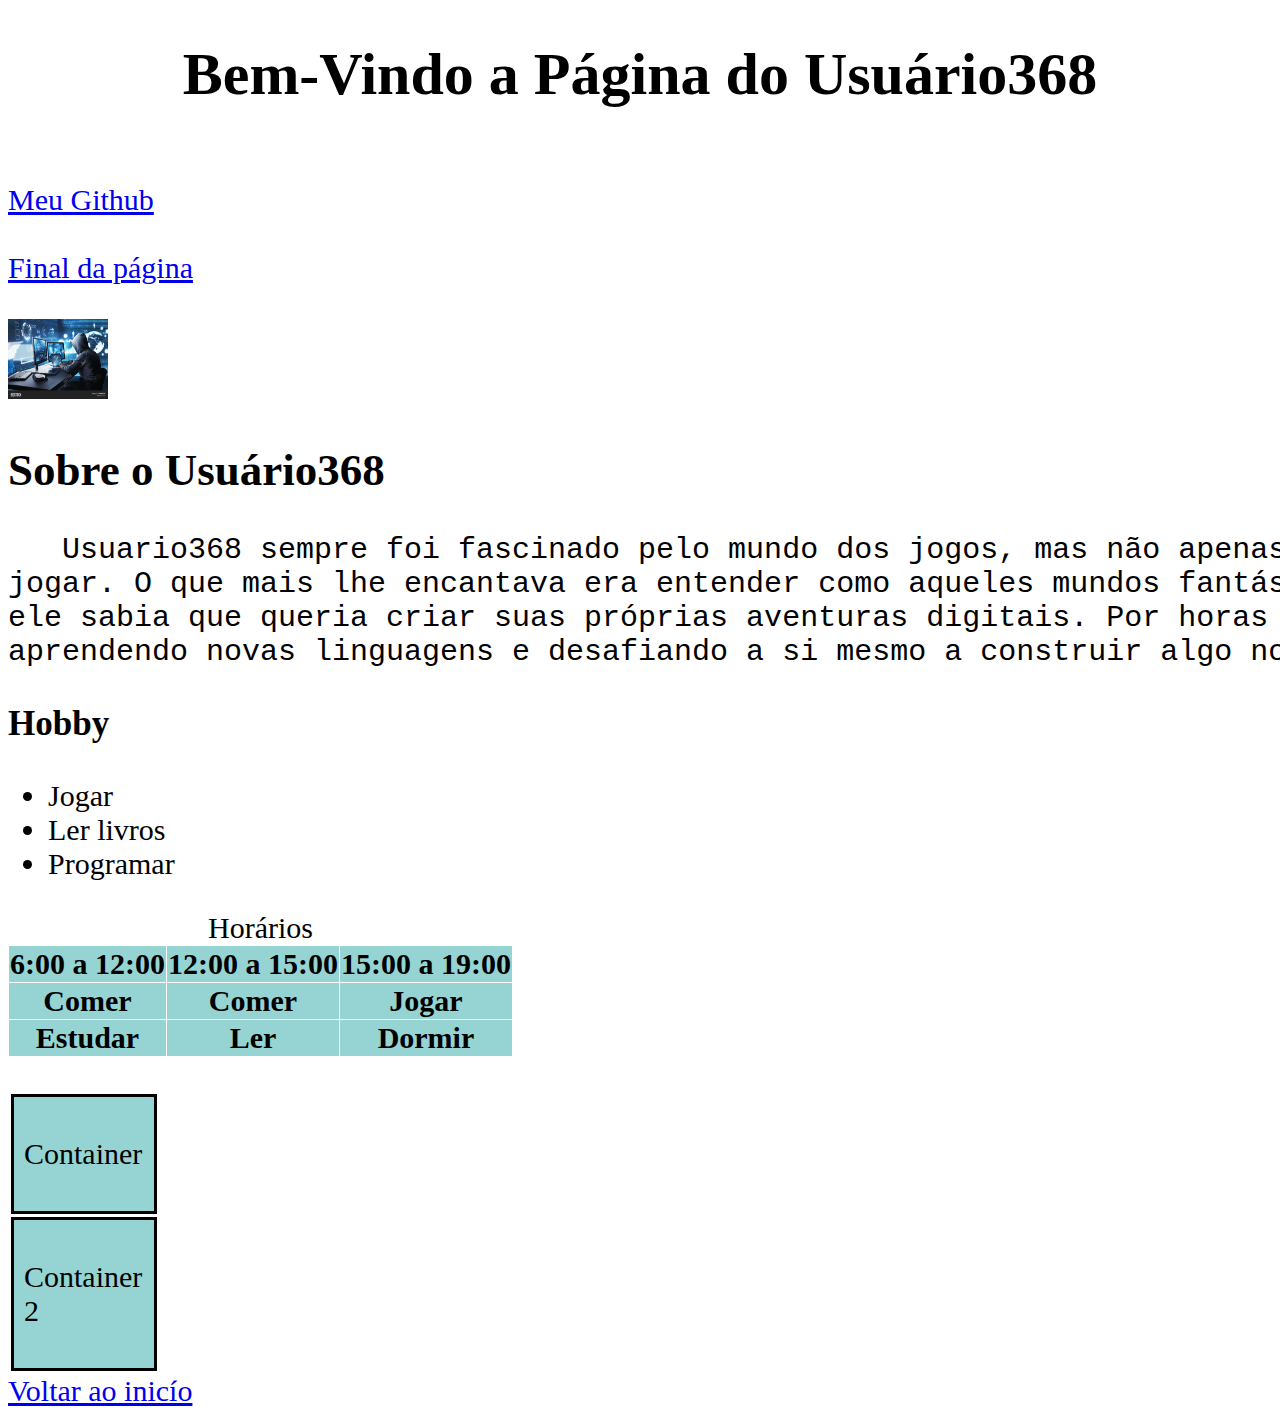
<file: Atividade1.html>
<!DOCTYPE html>
<html lang="pt-BR">

<head>
    <meta charset="UTF-8">
    <meta name="viewport" content="width=device-width, initial-scale=1.0">
    <title>Usuário368</title>

  <link rel="stylesheet" href="auladecss.css">

</head>

<body>

    <header ID="inicio">
        <h1 class="titulo">Bem-Vindo a Página do Usuário368</h1>
    </header>
    <br>
    <nav>
        <a href="https://github.com/3d5onLP">Meu Github</a>
        <br><br>
        <a href="#final">Final da página</a>
    </nav>
    <br>
    <aside>
        <img src="./253465240.jpg" alt="Imagem do usuário 368" width="100px" height="80px">
    </aside>
    <section></section>
    <h2>Sobre o Usuário368</h2>
    <pre>   Usuario368 sempre foi fascinado pelo mundo dos jogos, mas não apenas pela experiência de 
jogar. O que mais lhe encantava era entender como aqueles mundos fantásticos ganhavam vida. Desde cedo, 
ele sabia que queria criar suas próprias aventuras digitais. Por horas a fio, ficava explorando códigos, 
aprendendo novas linguagens e desafiando a si mesmo a construir algo novo.</pre>
    <h3>Hobby</h3>
    <ul>
        <li>Jogar</li>
        <li>Ler livros</li>
        <li>Programar</li>
    </ul>
    <table>
        <caption>Horários</caption>
        <tr>
            <th>6:00 a 12:00</th>
            <th>12:00 a 15:00</th>
            <th>15:00 a 19:00</th>
        </tr>
        <tr>
            <th>Comer</th>
            <th>Comer</th>
            <th>Jogar</th>
        </tr>
        <tr>
            <th>Estudar</th>
            <th>Ler</th>
            <th>Dormir</th>
        </tr>
    </table>
    </section>
    <br>

    <div class="container">
        <p>Container</p>
    </div>
    <div class="container">
        <p>Container 2</p>
    </div>

        <footer>        
        <a href="#inicio" id="final">Voltar ao inicío</a>
        </footer>

</body>

</html>
</file>
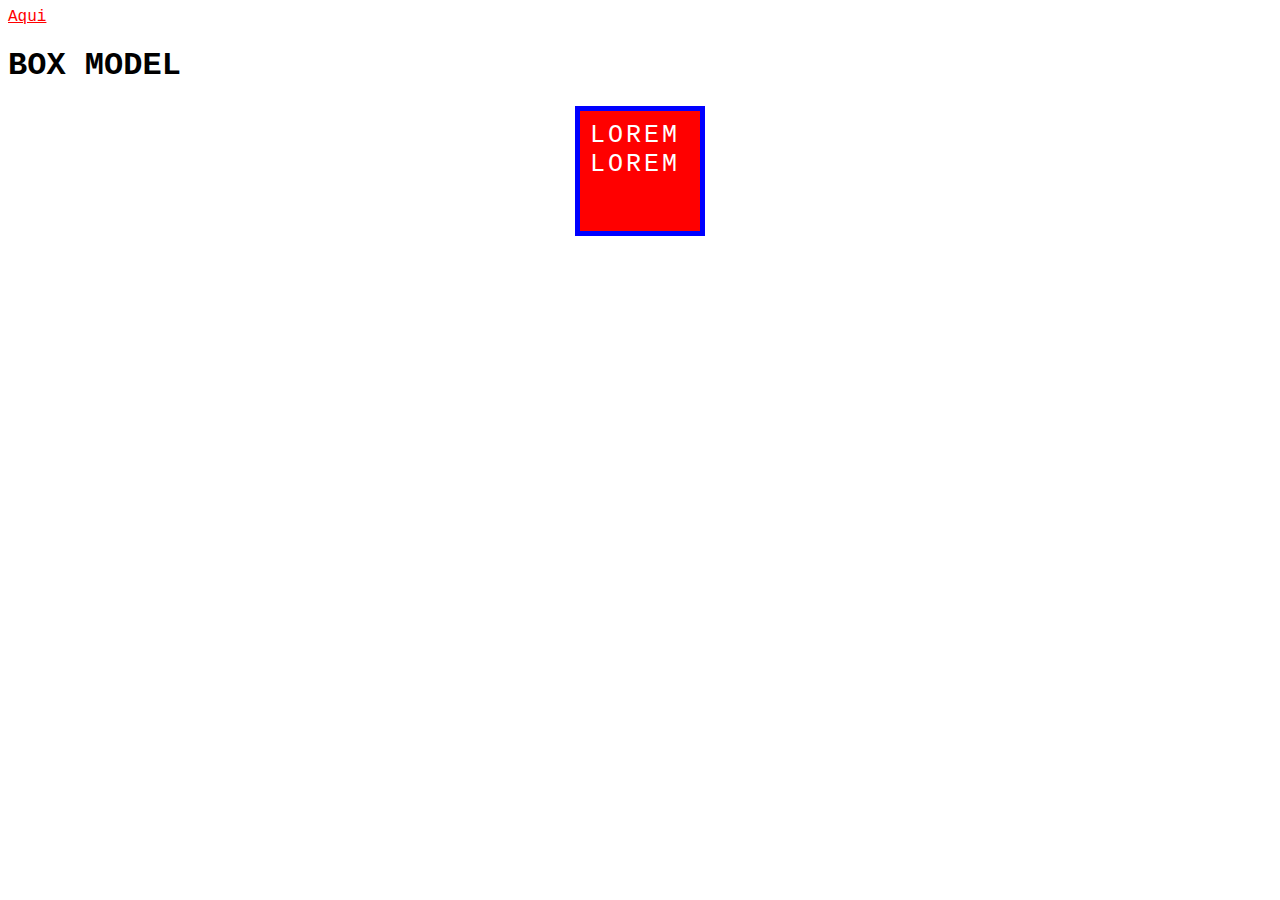
<file: aula07-04.html>
<!DOCTYPE html>
<html lang="en">
<head>
    <meta charset="UTF-8">
    <meta name="viewport" content="width=device-width, initial-scale=1.0">
    <title>Aula07-04</title>
    <link rel="stylesheet" href="auladecss07-04.css">

</head>
<body>
    <a href="#box">Aqui</a>
    <h1>BOX MODEL</h1>

    <div id="box">
        LOREM LOREM 
    </div>

</body>
</html>
</file>
<file: auladecss.css>
body{
    font-size: 30px;
}

.titulo{
    text-align: center;
}


.container{
      border: 3px solid black;
      margin: 3px;
      padding: 10px;
      background-color: #96D4D4;
      width: 120px;
      right: 120px;

      

}

table,
        th,
        td {
            border: 1px solid white;
            border-collapse: collapse;
        }

        th,
        td {
            background-color: #96D4D4;
        }
</file>
<file: auladecss07-04.css>
html{
    
font-family: 'Courier New', Courier, monospace;

}

#box{
    width: 100px;
    height: 100px;
    padding: 10px;
    margin: 0 auto; /* CENTRALIZAR */
    background-color: red;
    border: 5px blue solid;
    color: white;
    text-align: justify; /* ALINHAMENTO HORIZONTAL */
    letter-spacing: 3px; /* ESPAÇO ENTRE AS LETRAS */
    vertical-align: top; /* ALINHAMENRO VERTICAL */
    line-height: normal;/* ALTURA DA LINHA */
    font-size: 25px;
    font-weight: 100;

}

a:link{
    color: red;
}

a:hover{
    font-size: 40px;
}

a:visited{
    color: blue;
}
</file>
